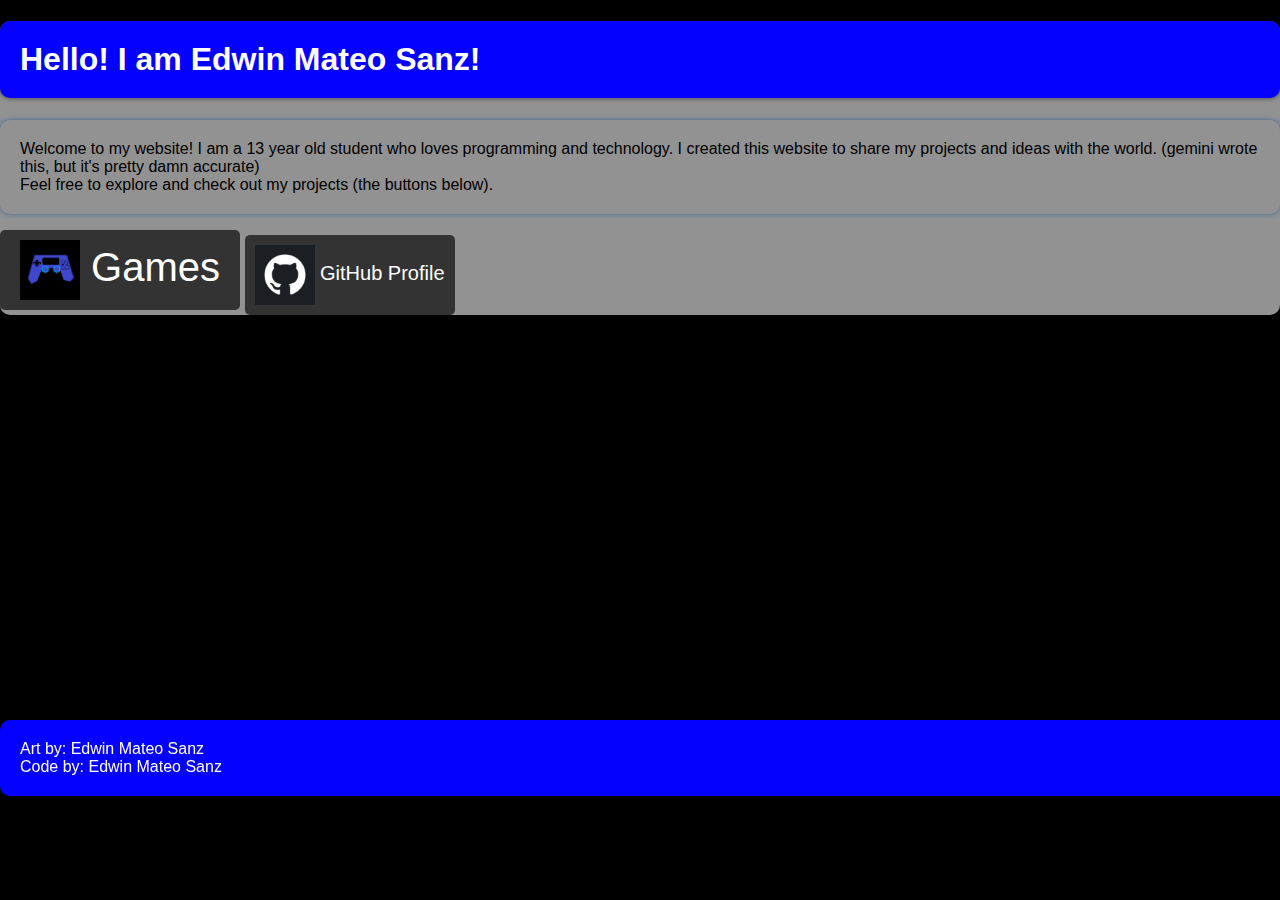
<file: index.html>
<!doctype html>
<html lang="en">
	<head>
		<meta charset="UTF-8" />
		<meta name="viewport" content="width=device-width, initial-scale=1.0" />
		<title>Document</title>
		<link rel="stylesheet" href="style.css" />
		<link rel="icon" href="favicon.ico" />
	</head>

	<body>
		<div id="container">
			<h1 id="header">Hello! I am Edwin Mateo Sanz!</h1>
			<p id="content"></p>
			<button id="games-button">
				<img
				src="games.png"
				alt="Games Logo"
				style="width: 60px; aspect-ratio: 1; vertical-align: middle"
				/>
				Games
			</button>
			<button id="github-button">
				<img
				src="github.webp"
				alt="GitHub"
				style="width: 60px; aspect-ratio: 1; vertical-align: middle"
				/>
				GitHub Profile
			</button>
			<footer id="footer">Art by: Edwin Mateo Sanz <br> Code by: Edwin Mateo Sanz</footer>
		</div>
		<script src="script.js"></script>
	</body>
</html>
</file>
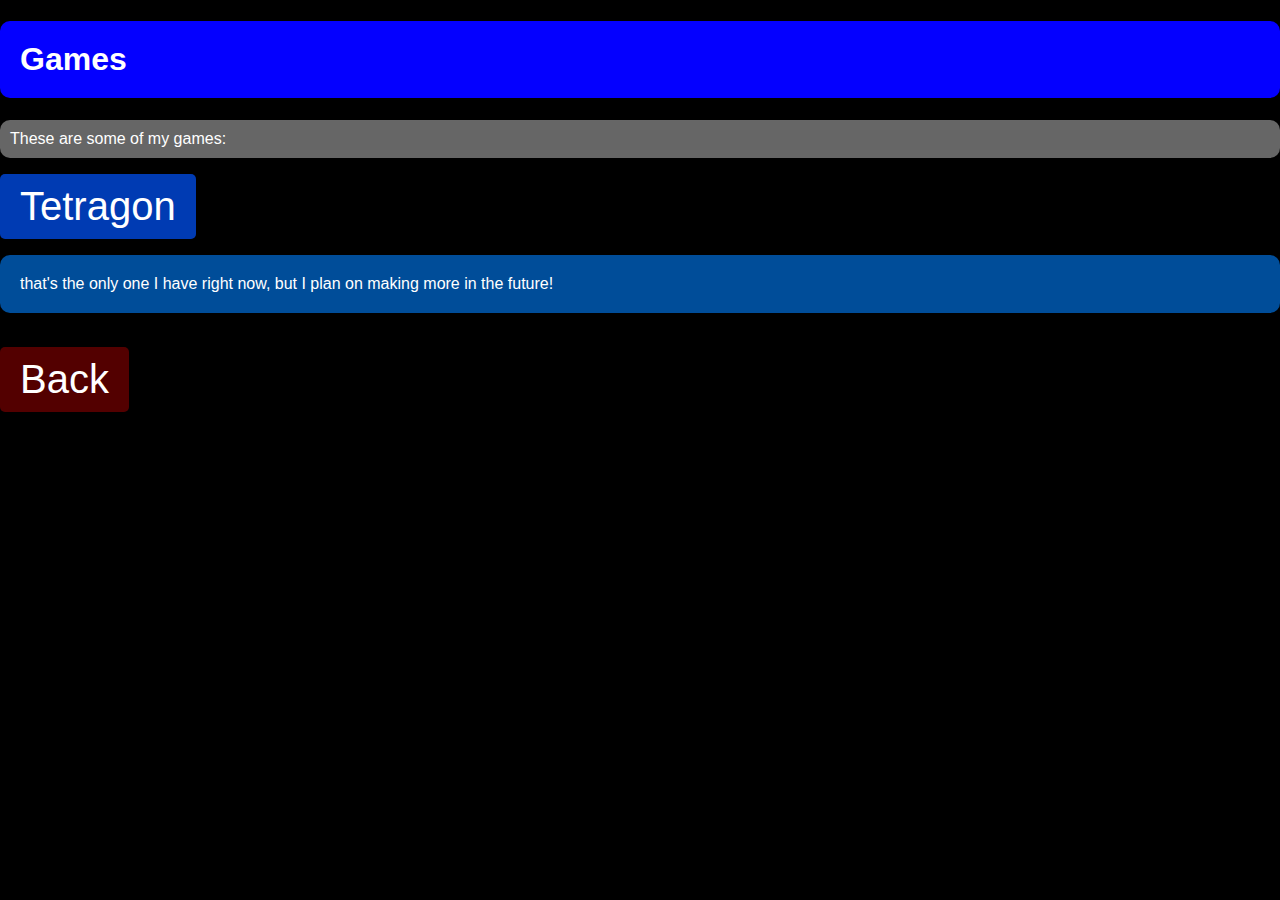
<file: games.html>
<!doctype html>
<html lang="en">
	<head>
		<meta charset="UTF-8" />
		<meta name="viewport" content="width=device-width, initial-scale=1.0" />
		<title>Document</title>
		<link rel="stylesheet" href="style2.css" />
		<link rel="icon" href="favicon.ico" />
	</head>
	<body>
        <h1 id="header">Games</h1>
        <p id="neck">These are some of my games:</p>
        <button id="open-tetragon">Tetragon</button> <br>
		<p id="content">that's the only one I have right now, but I plan on making more in the future!</p> <br>
		<button id="back">Back</button>
        <script src="projects.js"></script>
    </body>
</html>
</file>
<file: style.css>
body {
    font-family: Consolas, sans-serif;
    background-color: #000000;
    margin: 0px;
    padding: 0px;
}

#container {
    background-color: #929292;
    margin: 20px auto;
    min-width: 100vw;
    border-radius: 10px;
    box-shadow: 0 0 5px rgba(0, 0, 0, 0.6);
}

#header {
    background-color: #0400ff;
    color: #ffffff;
    padding: 20px;
    border-radius: 10px;
    box-shadow: 0 0 5px rgba(0, 0, 0, 0.6);
}

#content {
    padding: 20px;
    border-radius: 10px;
    box-shadow: 0 0 5px hsla(210, 100%, 30%, 0.6);
}

#footer {
    position: fixed;
    top: 80vh;
    width: 100%;
    background-color: #0400ff;
    color: #ffffff;
    padding: 20px;
    border-radius: 10px;
    box-shadow: 0 0 5px rgba(0, 0, 0, 0.6);
}

#github-button {
    background-color: #333333;
    font-family: Consolas, sans-serif;
    color: #ffffff;
    padding: 10px 10px;
    border: none;
    border-radius: 5px;
    cursor: pointer;
    font-size: 20px;
}

#github-button:hover {
    background-color: hsl(220, 100%, 35%);
}

#github-button:active {
    background-color: #ffffff;
}

#games-button {
    background-color: #333333;
    font-family: Consolas, sans-serif;
    color: #ffffff;
    padding: 10px 20px;
    border: none;
    border-radius: 5px;
    cursor: pointer;
    font-size: 40px;
}

#games-button:hover {
    background-color: hsl(220, 100%, 35%);
}

#games-button:active {
    background-color: #ffffff;
}
</file>
<file: style2.css>
body {
    font-family: Consolas, sans-serif;
    background-color: #000000;
    margin: 0px;
    padding: 0px;
}

#header {
    background-color: #0400ff;
    color: #ffffff;
    padding: 20px;
    border-radius: 10px;
    box-shadow: 0 0 5px rgba(0, 0, 0, 0.6);
}

#content {
    padding: 20px;
    border-radius: 10px;
    background-color: hsl(210, 100%, 30%);
    color: white;
}

#neck {
    padding: 10px;
    border-radius: 10px;
    background-color: hsl(0, 0%, 40%);
    color: white;
}

#open-tetragon {
    background-color: hsl(220, 100%, 35%);
    font-family: Consolas, sans-serif;
    color: #ffffff;
    padding: 10px 20px;
    border: none;
    border-radius: 5px;
    cursor: pointer;
    font-size: 40px;
}

#back {
    background-color: #530000;
    font-family: Consolas, sans-serif;
    color: #ffffff;
    padding: 10px 20px;
    border: none;
    border-radius: 5px;
    cursor: pointer;
    font-size: 40px;
}
</file>
